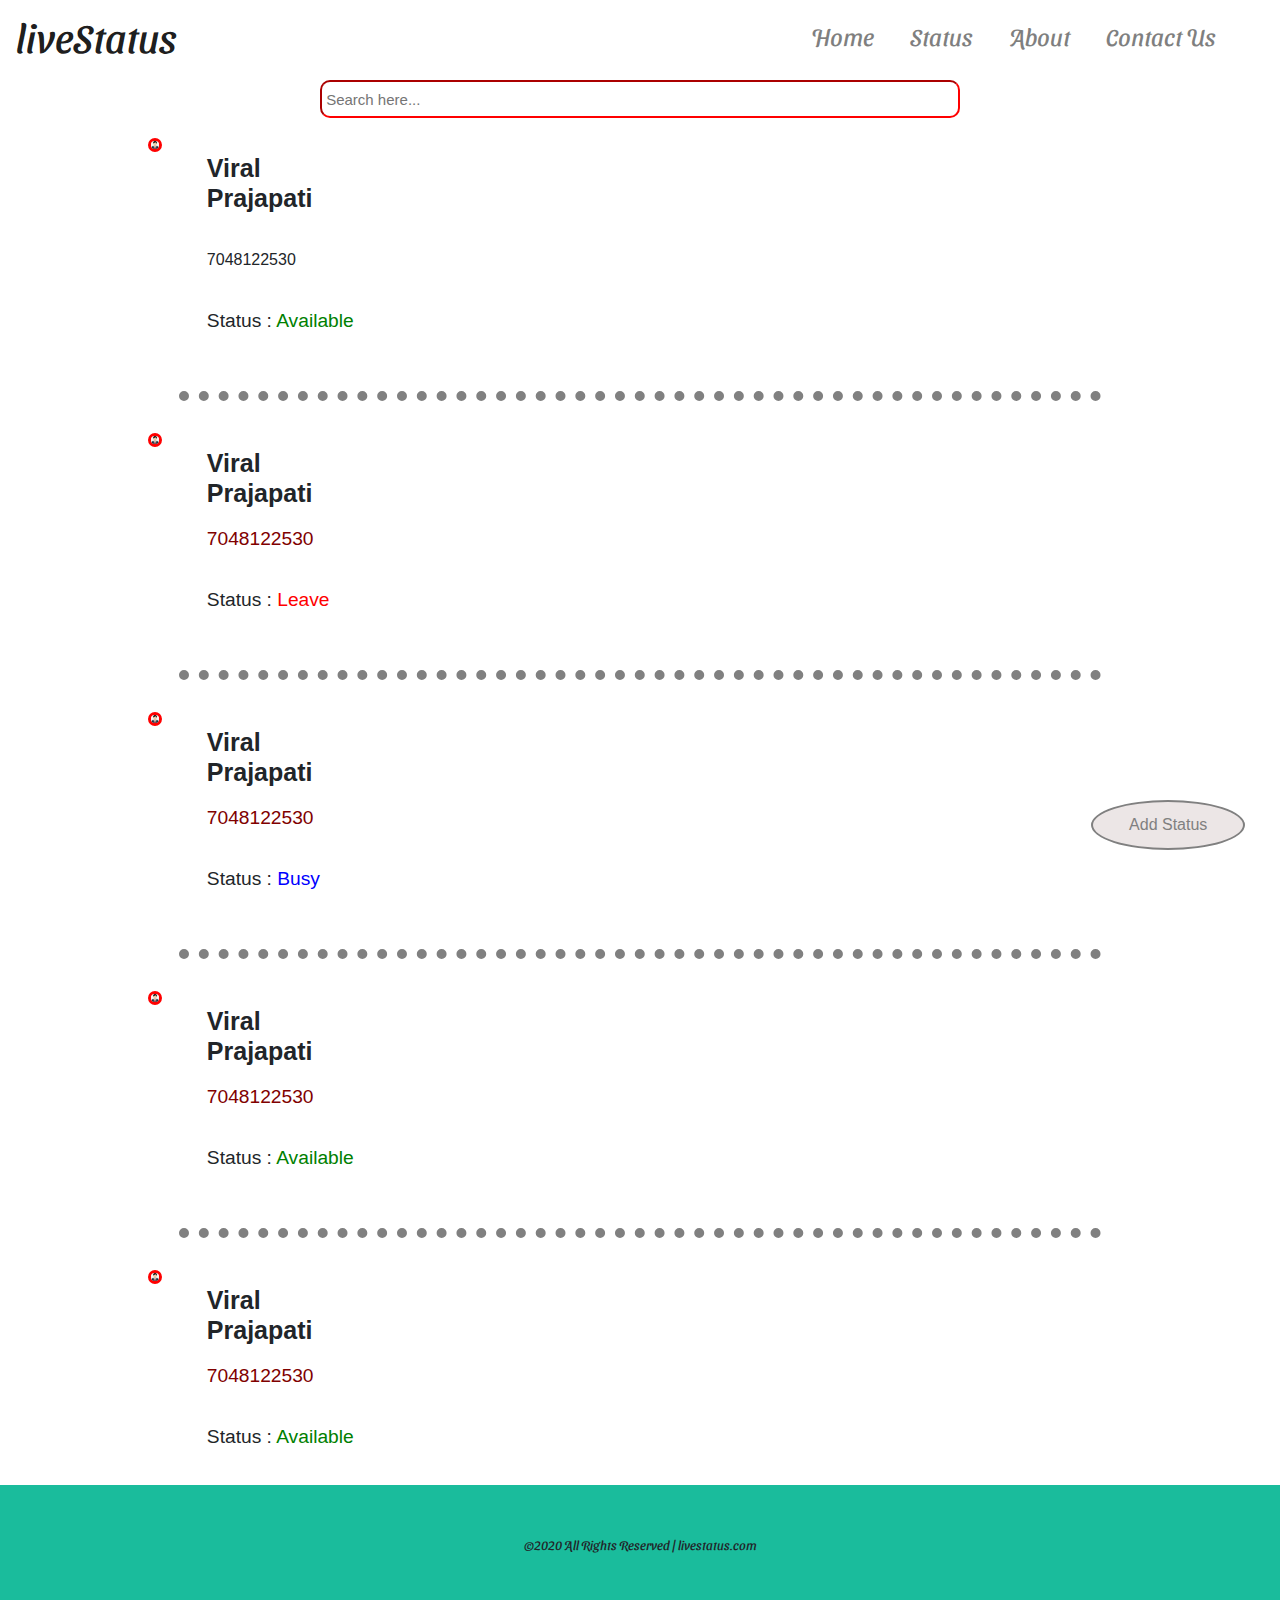
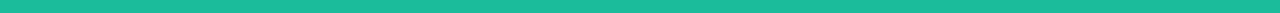
<file: index.htm>
<!-- Jay Ganapati Bapa  -->
<!DOCTYPE html>
<html lang="en">

<head>
    <meta charset="UTF-8">
    <meta name="viewport" content="width=device-width, initial-scale=1.0">
    <title>Status Website</title>
    <link rel="stylesheet" href="https://stackpath.bootstrapcdn.com/bootstrap/4.5.2/css/bootstrap.min.css" integrity="sha384-JcKb8q3iqJ61gNV9KGb8thSsNjpSL0n8PARn9HuZOnIxN0hoP+VmmDGMN5t9UJ0Z" crossorigin="anonymous">
    <link rel="stylesheet" href="style.css">
    <link rel="stylesheet" media="screen and (max-width:1300px)" href="phone.css">
    <script src="https://code.jquery.com/jquery-3.5.1.slim.min.js" integrity="sha384-DfXdz2htPH0lsSSs5nCTpuj/zy4C+OGpamoFVy38MVBnE+IbbVYUew+OrCXaRkfj" crossorigin="anonymous"></script>
    <script src="https://cdn.jsdelivr.net/npm/popper.js@1.16.1/dist/umd/popper.min.js" integrity="sha384-9/reFTGAW83EW2RDu2S0VKaIzap3H66lZH81PoYlFhbGU+6BZp6G7niu735Sk7lN" crossorigin="anonymous"></script>
    <script src="https://stackpath.bootstrapcdn.com/bootstrap/4.5.2/js/bootstrap.min.js" integrity="sha384-B4gt1jrGC7Jh4AgTPSdUtOBvfO8shuf57BaghqFfPlYxofvL8/KUEfYiJOMMV+rV" crossorigin="anonymous"></script>  
    <link href="https://fonts.googleapis.com/css2?family=Sansita+Swashed:wght@700&display=swap" rel="stylesheet"> 
    <!-- <script src="script.js"></script> -->
    <nav class="navbar navbar-expand-lg navbar-light">
        <div class="navbar-header">
            <a class="navbar-brand" href="#">liveStatus</a>
        </div>
        <button class="navbar-toggler" type="button" data-toggle="collapse" data-target="#navbarNavAltMarkup" aria-controls="navbarNavAltMarkup" aria-expanded="false" aria-label="Toggle navigation">
          <span class="navbar-toggler-icon"></span>
        </button>
        <div class="collapse navbar-collapse" id="navbarNavAltMarkup">
          <div class="navbar-nav">
            <a class="nav-link" href="/">Home <span class="sr-only">(current)</span></a>
            <a class="nav-link" href="/about">Status</a>
            <a class="nav-link" href="/compose">About</a>
            <a class="nav-link" href="/about">Contact Us</a>
          </div>
        </div>
      </nav>
</head>

<body>
    <!-- navbar -->
    <!-- <nav class="navbar">
        <div id="logo">
            <h2>liveStatus</h2>
        </div>
        <ul id="Menuitems">
            <li class="item-1"> <a href="/">Home</a> </li>
            <li class="item-1"> <a href="#">Status</a> </li>
            <li class="item-1"> <a href="/About">About</a> </li>
            <li class="item-1"> <a href="#">Contact Us</a> </li>
        </ul>
        <div id="menu-icon">
            <img src="images/menu-icon.png" alt="menu-icon" onclick="menutoggle()">
        </div>
    </nav> -->

    <div class="box" id="search-box">
        <input type="text" name="search"  id="search" placeholder=" Search here..." >
    </div>


    <!-- main contant -->
    
    <section>
        <div class="section-1">
            <div class="col-1">
                <img src="person_img.jpg" alt="image not available">
                <div class="contant">
                    <h2 class="name">Viral Prajapati</h2>
                    <p class="number" ></p>7048122530</p>
                    <p class="status" >Status : <span style="color: green;">Available</span></p>
                </div>
            </div>
            <hr>
            <div class="col-1">
                <img src="person_img.jpg" alt="image not available">
                <div class="contant">
                    <h2 class="name">Viral Prajapati</h2>
                    <p class="number">7048122530</p>
                    <p class="status">Status : <span style="color: red;">Leave</span></p>
                </div>
            </div>
            <hr>
            <div class="col-1">
                <img src="person_img.jpg" alt="image not available">
                <div class="contant">
                    <h2 class="name">Viral Prajapati</h2>
                    <p class="number">7048122530</p>
                    <p class="status">Status : <span style="color: blue;">Busy</span></p>
                </div>
            </div>
            <hr>
            <div class="col-1">
                <img src="person_img.jpg" alt="image not available">
                <div class="contant">
                    <h2 class="name">Viral Prajapati</h2>
                    <p class="number">7048122530</p>
                    <p class="status">Status : <span style="color: green;">Available</span></p>
                </div>
            </div>
        
            <hr>
            <div class="col-1">
                <img src="person_img.jpg" alt="image not available">
                <div class="contant">
                    <h2 class="name">Viral Prajapati</h2>
                    <p class="number">7048122530</p>
                    <p class="status">Status : <span style="color: green;">Available</span></p>
                </div>
            </div>
        </div>
    </section>

    <aside>
        <button class="btn">Add Status</button>
    </aside>

    <!-- footer -->
    <footer>
        <div class="footer-container">
            &copy;2020 All Rights Reserved | livestatus.com
        </div>
    </footer>

    <!-- javascript for menuitem -->
    <script>
        var Menuitems = document.getElementById('Menuitems');
        var search = document.getElementById('search-box')
        Menuitems.style.maxHeight = "0px";
        // Menuitems.style.display = "flex";

        function menutoggle() {
            if (Menuitems.style.maxHeight == "0px") {
                Menuitems.style.maxHeight = "150px";
                // Menuitems.style.display = "block";
            }
            else {
                Menuitems.style.maxHeight = "0";
                // Menuitems.style.display = "none";
            }
        }

        
    </script>

</body>

</html>
</file>
<file: style.css>
*{
    margin: 0px;
    padding: 0px;
    box-sizing: border-box;
}


.navbar{
    padding-top: 0px;   
    font-family: 'Sansita Swashed', cursive;
}
.navbar-nav{
   margin-left: 56%;
}
.nav-link{
   margin: 10px;
   font-size: 1.5rem;
}
.navbar-brand{
   margin-left: rem;
   font-size: 2.5rem;
   
}
#search {
    display: block;
    width: 35%;
    height: 38px;
    border-radius: 10px;
    border-color: red;
    margin: 0 auto;
    outline: none;
    font-family: -apple-system,BlinkMacSystemFont,"Segoe UI",Roboto,"Helvetica Neue",Arial,"Noto Sans",sans-serif,"Apple Color Emoji","Segoe UI Emoji","Segoe UI Symbol","Noto Color Emoji";
    font-size: 15px;
}

/* section */
.section-1{
    font-family: -apple-system,BlinkMacSystemFont,"Segoe UI",Roboto,"Helvetica Neue",Arial,"Noto Sans",sans-serif,"Apple Color Emoji","Segoe UI Emoji","Segoe UI Symbol","Noto Color Emoji";
    margin: 10px 20%;
    padding-top: 20px;
    height: 100%;
    /* width: 100%; */
}

.col-1{
    display: flex;
    margin: 20px 10px;
    height: 100%;
    width: 100%;
}

.col-1 img{
    width: 500%;
    height: 500%;
    border-radius: 100%;
    border: 3px solid red;
}
/* p{
    font-family: -apple-system,BlinkMacSystemFont,"Segoe UI",Roboto,"Helvetica Neue",Arial,"Noto Sans",sans-serif,"Apple Color Emoji","Segoe UI Emoji","Segoe UI Symbol","Noto Color Emoji";

} */
.name{
    width: 150%;
    font-size: 35px;
    margin-top: 20px; 
    cursor: pointer;
    font-weight: bold;
}
.number{
    width: 150%;
    color: maroon;
}
.status{
    width: 150%;
}
.contant{
    width: 5000px;
    display: flex;
    flex-direction: column;
    font-family: -apple-system,BlinkMacSystemFont,"Segoe UI",Roboto,"Helvetica Neue",Arial,"Noto Sans",sans-serif,"Apple Color Emoji","Segoe UI Emoji","Segoe UI Symbol","Noto Color Emoji";
    /* line-height: 40px; */
    margin-left: 40px;
}


.contant p{
    font-size: 1.2rem;
}

hr{
    border-style: dotted none none none;
    border-width: 10px;
    width: 90%;
    margin: 2rem auto;
    border-color: grey;
}
/* aside */
aside .btn{
    position: fixed;
    /* left:10px; */
    right: 35px;
    bottom: 50px;
    padding: 10px;
    border-radius: 50%;
    /* text-decoration: none; */
    border-style: none;
    border: 2px solid grey;
    color: grey;
    width: 10vw;
    font-size: 1rem;
    height: 50px;
    cursor: pointer;
    outline: none;
    background-color: #ece6e6;
    /* font-style: italic; */
}

.btn:hover{
    background-color: gray;
    color: white;
}


/* footer */
footer{
    background-color: #1abc9c;
    height: 8rem;
    /* width: 100%; */
    text-align: center;
    font-family: 'Sansita Swashed', cursive;
}


.footer-container{
    padding-top: 50px;
}


@media(max-width:1000px){
    .navbar-brand{
        margin-left: 2rem;
    }
    .col-1 img{
        width: 200px;
        height: 200px;
        border-radius: 100%;
        border: 3px solid red;
    }
    .main-page{
        margin-left: 2rem;
        margin-right: 2rem;
    }
    .navbar-nav{
        margin-left: 20px;
    }
    form{
        margin-left: 2.5rem;
    }
}
</file>
<file: phone.css>
/* Meadia query for navigation bar */

@media only screen and (max-width: 1300px){



    #search {
        width: 50%;
    }

    /* section */
    .section-1{
        /* border: 1px solid gray; */
        margin: 0px 10%;
        padding-top: 10px;
        /* background-color:#ece6e6; */
    }

    .col-1{
        /* display: flex; */
        margin: 10px 5px;
        /* width: 50vw; */
    }

    .col-1 img{
        width: 25%;
        /* height: 30%; */
    }

    .contant{
        /* width: 100%; */
        /* display: flex; */
        /* flex-direction: column; */
        line-height: 45px;
        margin-left: 45px;
    }

    .contant h2{
        font-size: 25px;
        margin-top: 15px;
    }

    /* aside */
    aside .btn{
        right: 35px;
        bottom: 50px;
        padding: 0px;
        border-radius: 50%;
        width: 12vw;
        font-size: 1rem;
    }
    
    /* footer */
    footer{
        font-size: .8rem;
    }
}

@media only screen and (max-width: 600px){
    #search {
        width: 80%;
    }

    /* section */
    .section-1{
        /* border: 1px solid gray; */
        margin: 0px 8%;
        padding-top: 10px;
        /* background-color:#ece6e6; */
    }

    .col-1{
        /* display: flex; */
        margin: 10px 5px;
        /* width: 50vw; */
    }

    .col-1 img{
        width: 25vw;
        height: 25vh;
    }

    .contant{
        /* width: 100%; */
        /* display: flex; */
        /* flex-direction: column; */
        line-height: 30px;
        margin-left: 25px;
    }

    .contant h2{
        font-size: 1.2rem;
        margin-top: 15px;
    }
    .contant p{
        font-size: .8rem;
    }
    
    /* aside */
    aside .btn{
        right: 25px;
        bottom: 45px;
        padding: 0px;
        border-radius: 50%;
        width: 15vw;
        font-size: .9rem;
    }

    /* footer */
    footer{
        font-size: .8rem;
    }

}

@media only screen and (max-width: 400px){

    /* section */


    .col-1{
        /* display: flex; */
        margin: 8px 5px;
        /* width: 50vw; */
    }

    .col-1 img{
        width: 30vw;
        height: 20vh;
    }

    .contant{
        /* width: 100%; */
        /* display: flex; */
        /* flex-direction: column; */
        line-height: 25px;
        margin-left: 20px;
    }

    .contant h2{
        font-size: 1rem;
        margin-top: 15px;
    }
    .contant p{
        font-size: .6rem;
    }

    /* aside */
    aside .btn{
        right: 20px;
        bottom: 40px;
        padding: 0px;
        border-radius: 50%;
        width: 18vw;
        font-size: .7rem;
    }

    /* footer */
    footer{
        font-size: .6rem;
    }    
}
</file>
